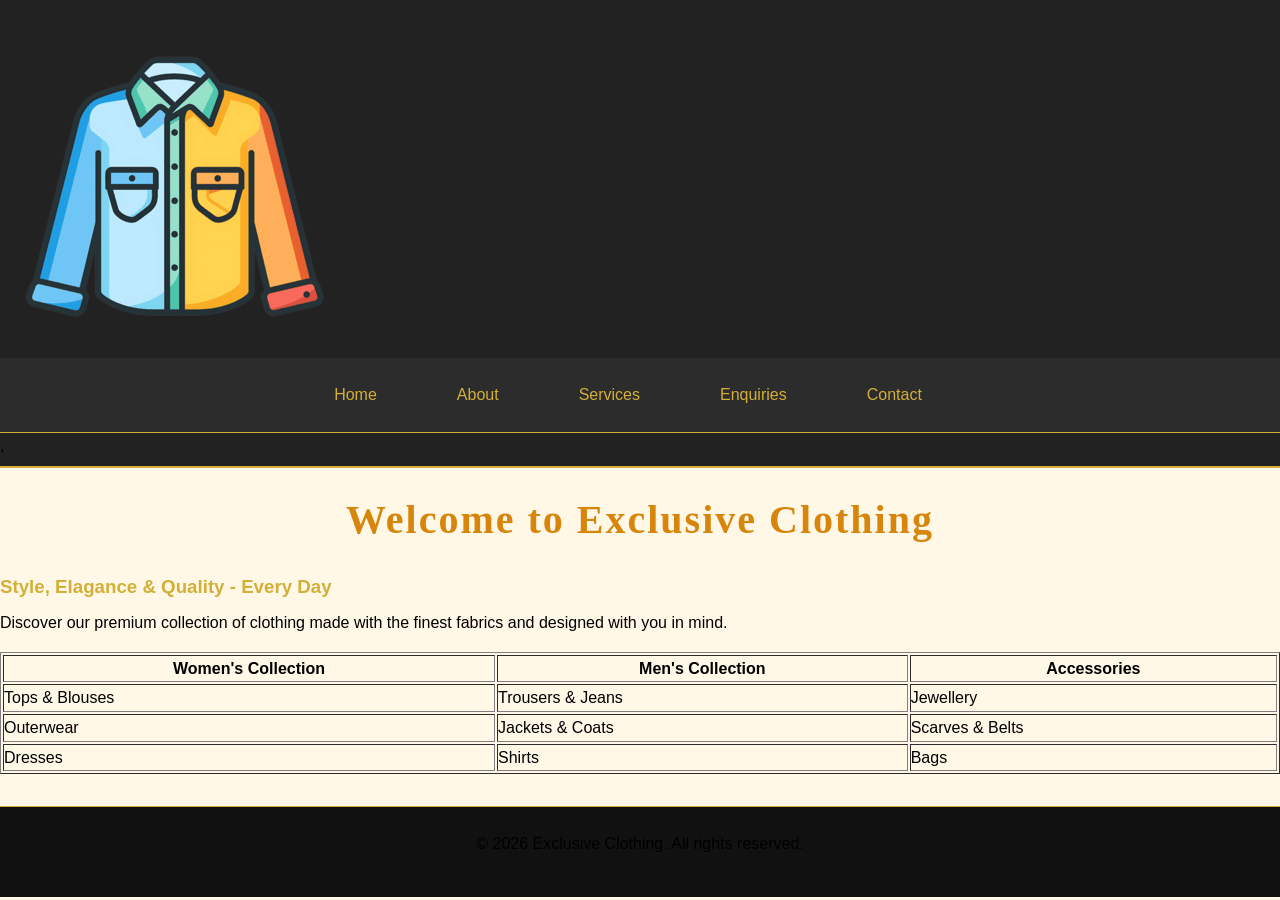
<file: EXCLUSIVE CLOTHING Part 2/index.html>
<!DOCTYPE html>
<html lang="en">
<head>
    <meta charset="UTF-8">
    <meta name="viewport" content="width=device-width, initial-scale=1.0">
    <link rel="stylesheet" href="css_assets/myfirststyles.css">
    <title>Exclusive Clothing-home</title>
</head>
<body>

    <header>
        <img src="images/logo3.png" alt="Exclusive Clothing Logo">
        <nav>
            <ul class="nav-links">
                <li><a href="index.html">Home</a><li>
                <li><a href="about.html">About</a><li>
                <li><a href="services.html">Services</a><li>
                <li><a href="enquiries.html">Enquiries</a><li>
                <li><a href="contact.html">Contact</a><li>
            </ul>
        </nav> ,
        <!-- navigation -->
    </header>
    <main>
        <h1>Welcome to Exclusive Clothing</h1>
        <h3>Style, Elagance & Quality - Every Day</h3>
        <p>Discover our premium collection of clothing made with the finest fabrics and designed with you in mind.</p>
    
        <table width="100%" border="1"> 
            <tr>
                <th>Women's Collection</th>
                <th>Men's Collection</th>
                <th>Accessories</th>
            </tr>

            <tr>
                <td>Tops & Blouses</td>
                <td>Trousers & Jeans</td>
                <td>Jewellery</td>
            </tr>
            <tr>
                <td>Outerwear</td>
                <td>Jackets & Coats</td>
                <td>Scarves & Belts</td>
            </tr>
            <tr>
                <td>Dresses</td>
                <td>Shirts</td>
                <td>Bags</td>
            </tr>

        </table>

    </main>
    <footer>
        <p>&copy; 2026 Exclusive Clothing. All rights reserved.</p>
        
    </footer>
    
</body>
</html>
</file>
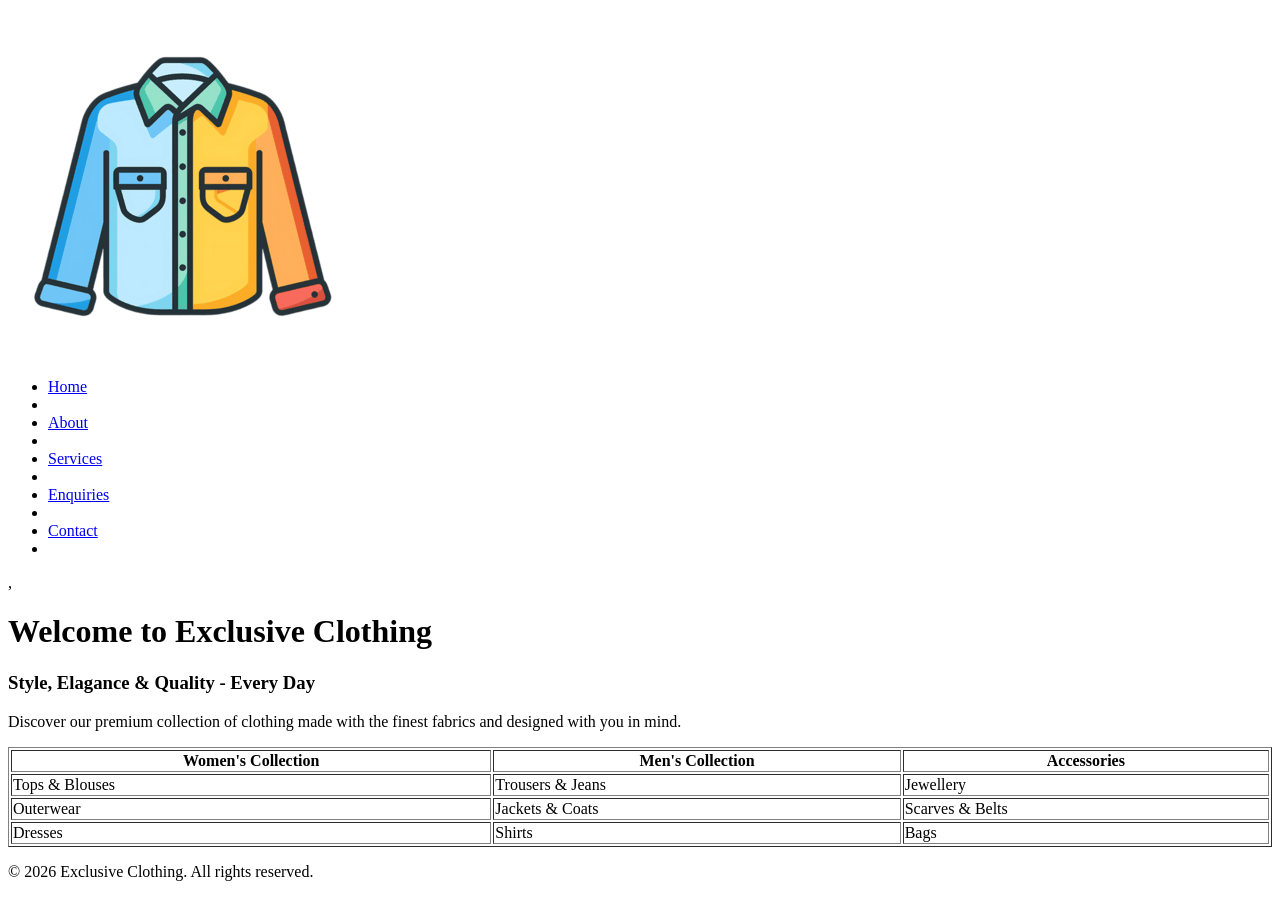
<file: EXCLUSIVE CLOTHING/index.html>
<!DOCTYPE html>
<html lang="en">
<head>
    <meta charset="UTF-8">
    <meta name="viewport" content="width=device-width, initial-scale=1.0">
    <title>Exclusive Clothing-home</title>
</head>
<body>

    <header>
        <img src="images/logo3.png" alt="Exclusive Clothing Logo">
        <nav>
            <ul>
                <li><a href="index.html">Home</a><li>
                <li><a href="about.html">About</a><li>
                <li><a href="services.html">Services</a><li>
                <li><a href="enquiries.html">Enquiries</a><li>
                <li><a href="contact.html">Contact</a><li>
            </ul>
        </nav> ,
        <!-- navigation -->
    </header>
    <main>
        <h1>Welcome to Exclusive Clothing</h1>
        <h3>Style, Elagance & Quality - Every Day</h3>
        <p>Discover our premium collection of clothing made with the finest fabrics and designed with you in mind.</p>
    
        <table width="100%" border="1"> 
            <tr>
                <th>Women's Collection</th>
                <th>Men's Collection</th>
                <th>Accessories</th>
            </tr>

            <tr>
                <td>Tops & Blouses</td>
                <td>Trousers & Jeans</td>
                <td>Jewellery</td>
            </tr>
            <tr>
                <td>Outerwear</td>
                <td>Jackets & Coats</td>
                <td>Scarves & Belts</td>
            </tr>
            <tr>
                <td>Dresses</td>
                <td>Shirts</td>
                <td>Bags</td>
            </tr>

        </table>

    </main>
    <footer>
        <p>&copy; 2026 Exclusive Clothing. All rights reserved.</p>
        
    </footer>
    
</body>
</html>
</file>
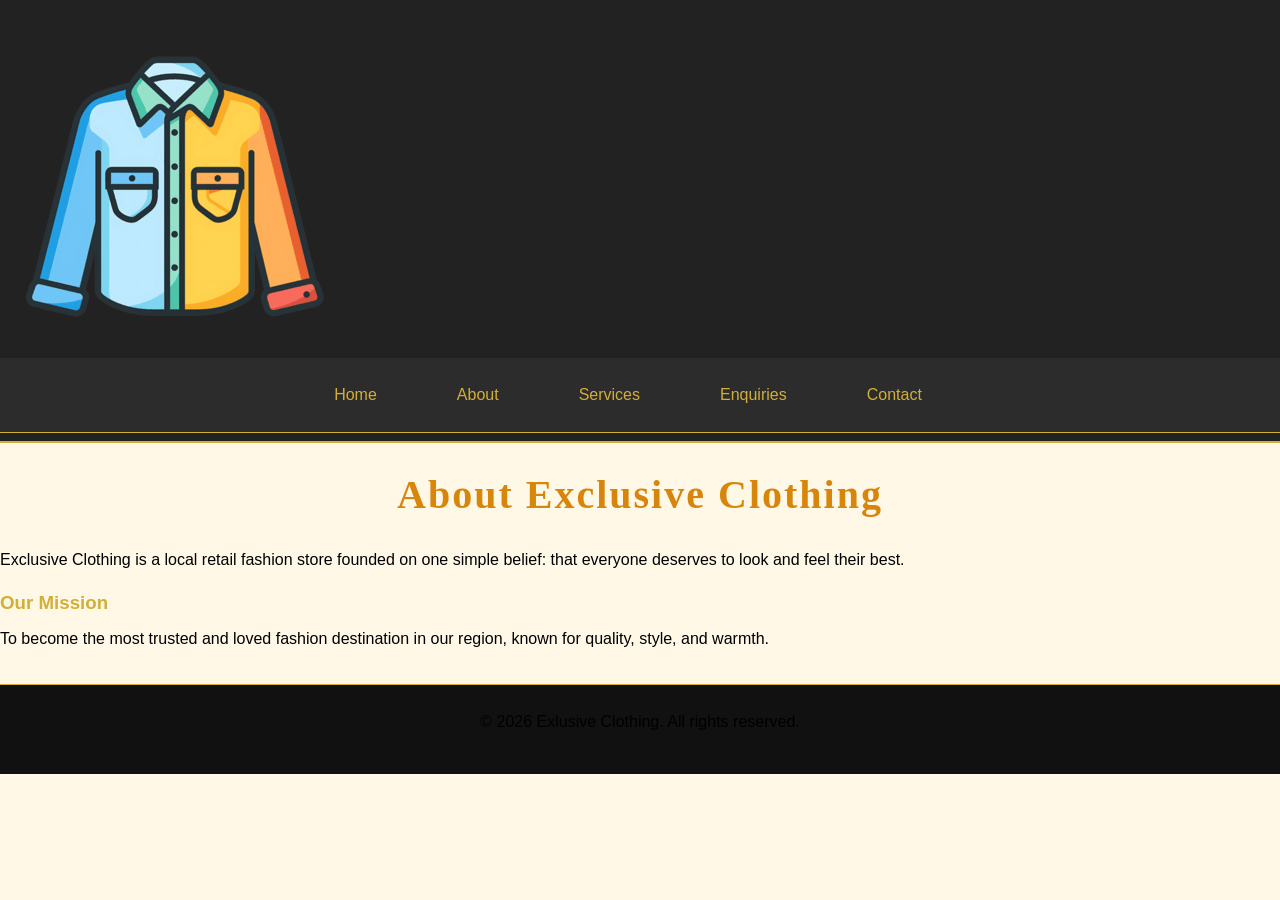
<file: about.html>
<!DOCTYPE html>
<html lang="en">
<head>
    <meta charset="UTF-8">
    <meta name="viewport" content="width=device-width, initial-scale=1.0">
    <link rel="stylesheet" href="css_assets/myfirststyles.css">
    <title>Exclusive Clothing-About</title>
</head>
<body>
    <header>
        <img src="images/logo3.png" alt="Exclusive Clothing Logo">
        <nav> <!-- navigation -->
            <ul class="nav-links">
                <li><a href="index.html">Home</a><li>
                <li><a href="about.html">About</a><li>
                <li><a href="services.html">Services</a><li>
                <li><a href="enquiries.html">Enquiries</a><li>
                <li><a href="contact.html">Contact</a><li>
            </ul>
        </nav>
    </header>
    <main>
        <h1>About Exclusive Clothing</h1>
        <p>Exclusive Clothing is a local retail fashion store founded on one simple belief: that everyone deserves to look and feel their best.</p>
        <h3>Our Mission</h3>
        <p>To become the most trusted and loved fashion destination in our region, known for quality, style, and warmth.</p>
        
    </main>
    <footer>
        <p>&copy; 2026 Exlusive Clothing. All rights reserved.</p>
    </footer>
</body>
</html>
</file>
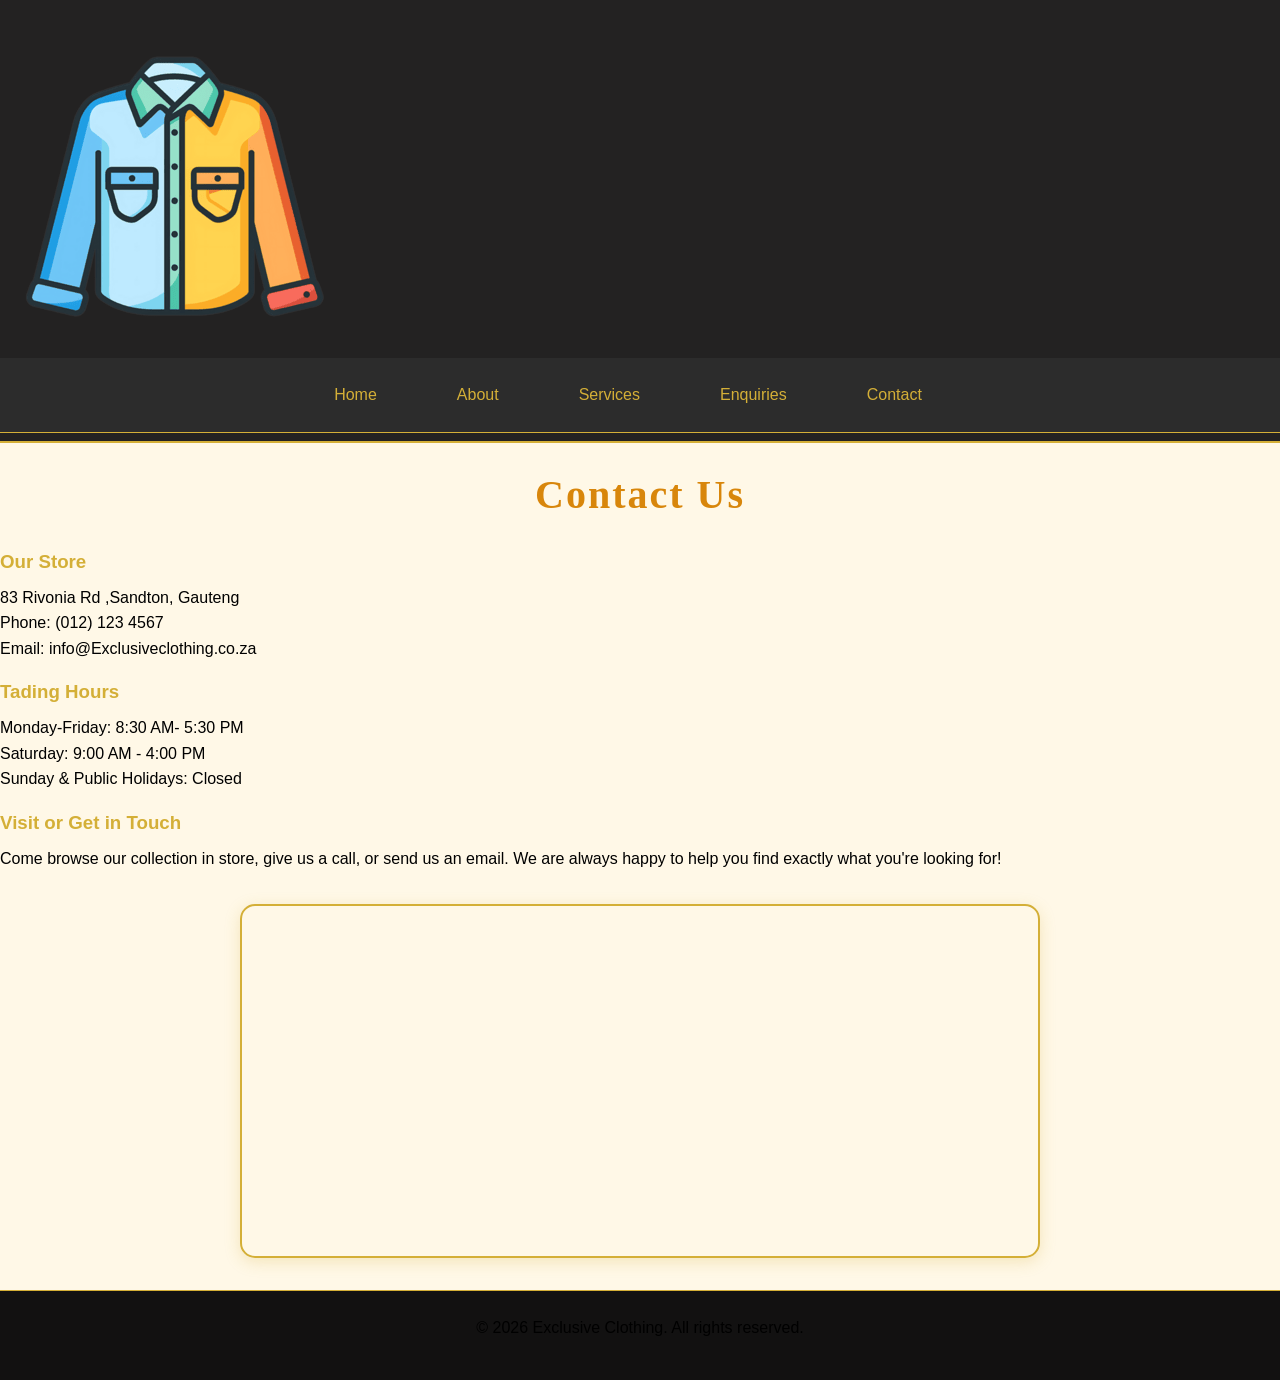
<file: contact.html>
<!DOCTYPE html>
<html lang="en">
<head>
    <meta charset="UTF-8">
    <meta name="viewport" content="width=device-width, initial-scale=1.0">
    <link rel="stylesheet" href="css_assets/myfirststyles.css">
    <title>Exclusive Clothing-Contact</title>
</head>
<body>
    <header>
        <img src="images/logo3.png" alt="Exclusive Clothing Logo">
        <nav>
            <ul class="nav-links">
                <li><a href="index.html">Home</a><li>
                <li><a href="about.html">About</a><li>
                <li><a href="services.html">Services</a><li>
                <li><a href="enquiries.html">Enquiries</a><li>
                <li><a href="contact.html">Contact</a><li>
            </ul>
        </nav> <!-- navigation -->
    </header>
    <main>
        <h1>Contact Us</h1>

        <h3>Our Store</h3>
        <p>83 Rivonia Rd ,Sandton, Gauteng<br>
           Phone: (012) 123 4567 <br>
           Email: info@Exclusiveclothing.co.za</p>

           <h3>Tading Hours</h3>
           <p>Monday-Friday: 8:30 AM- 5:30 PM <br>
              Saturday: 9:00 AM - 4:00 PM <br> 
              Sunday & Public Holidays: Closed</p>

              <h3>Visit or Get in Touch</h3>
              
              <p>Come browse our collection in store, give us a call, or send us an email. We are always happy to help you find exactly what you're looking for!</p>
              <div class="map-container">
  <iframe 
    src="https://www.google.com/maps/embed?pb=!1m18!1m12!1m3!1d231464.8774549753!2d28.034718840625!3d-26.107617499999996!2m3!1f0!2f0!3f0!3m2!1i1024!2i768!4f13.1!3m3!1m2!1s0x1e95732d7abaa2bb%3A0x6e3b5ac49f8d784b!2sSandton%20City!5e0!3m2!1sen!2sza!4v1726675543167!5m2!1sen!2sza"
    width="100%" 
    height="350" 
    style="border:0; border-radius: 15px;"
    allowfullscreen="" 
    loading="lazy"
    referrerpolicy="no-referrer-when-downgrade">
  </iframe>
</div>
    </main>

    <footer>
        <p>&copy; 2026 Exclusive Clothing. All rights reserved.</p>
    </footer>
    <!-- Modal -->
<div id="myModal" class="modal">
  <div class="modal-content">
    <span class="close">&times;</span>
    <p>Modal content here</p>
  </div>
</div>
<script>
      const modal = document.getElementById('myModal');
      
    </script>
</body>
</html>
</file>
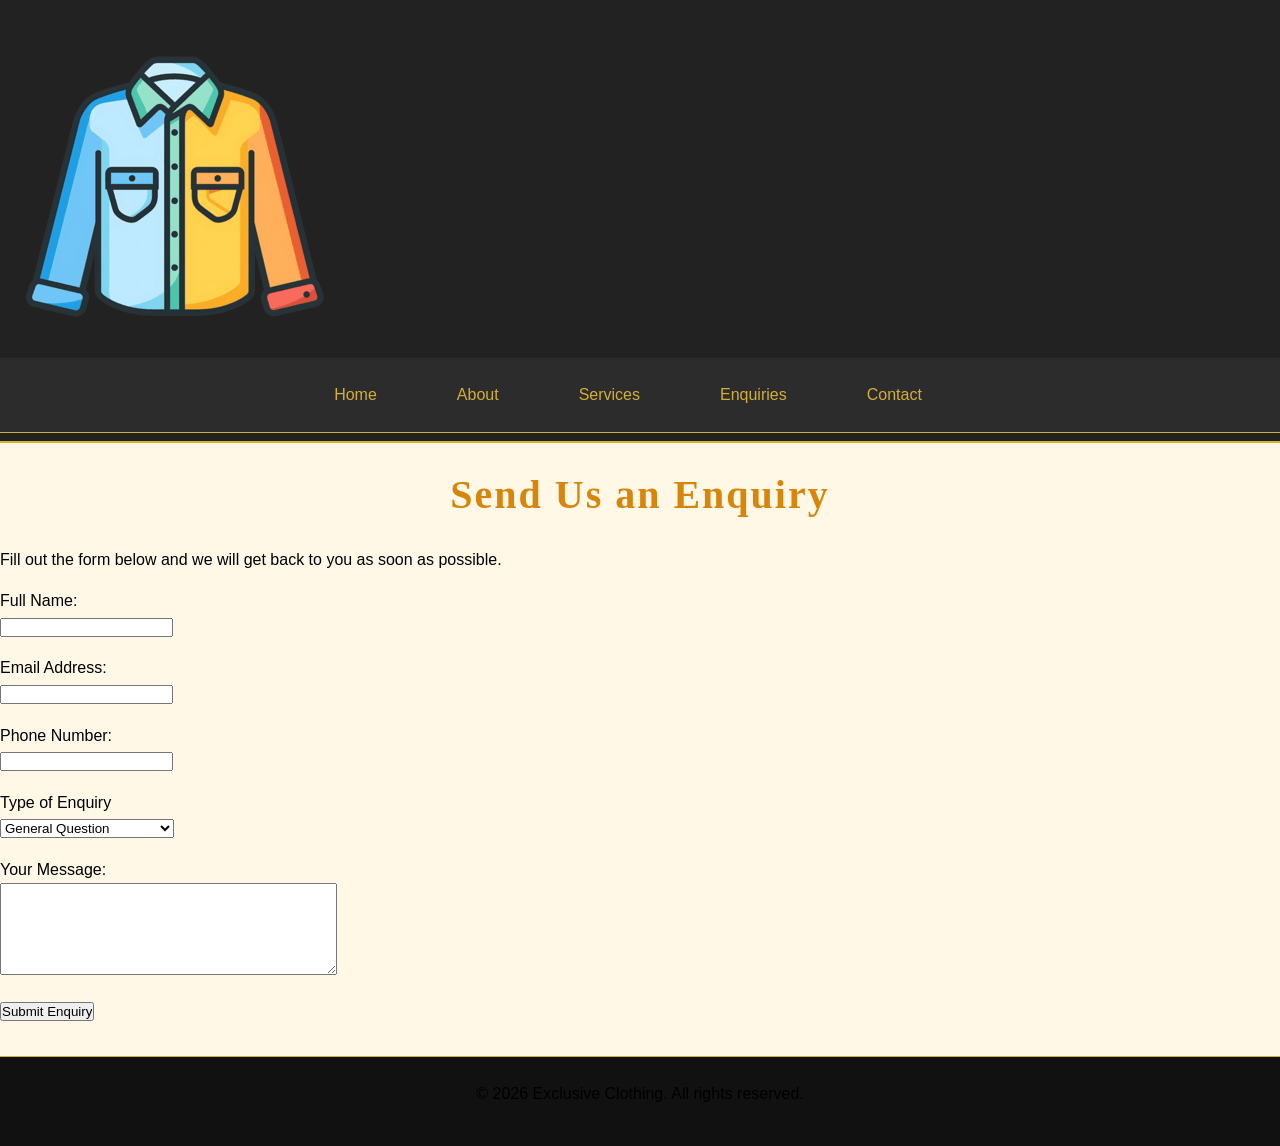
<file: enquiries.html>
<!DOCTYPE html>
<html lang="en">
<head>
    <meta charset="UTF-8">
    <meta name="viewport" content="width=device-width, initial-scale=1.0">
    <link rel="stylesheet" href="css_assets/myfirststyles.css">
    <title>Exclusive Clothing-Enquiries</title>
</head>
<body>
    
    <header>
        <img src="images/logo3.png" alt="Exclusive Clothing Logo">
        <nav>
            <ul class="nav-links">
                <li><a href="index.html">Home</a><li>
                <li><a href="about.html">About</a><li>
                <li><a href="services.html">Services</a><li>
                <li><a href="enquiries.html">Enquiries</a><li>
                <li><a href="contact.html">Contact</a><li>
            </ul>
        </nav> 
    </header>
    <main>
        <h1>Send Us an Enquiry</h1>
        <p>Fill out the form below and we will get back to you as soon as possible.</p>
        <form action="#" method="post">
            <p>
                <label for="fullname">Full Name:</label><br>
                <input type="text" id="fullname" name="fullname" required>
            </p>
            <p>
                <label for="email">Email Address:</label><br>
                <input type="email" id="email" name="email">
            </p>
            <p>
                <label for="phone">Phone Number:</label><br>
                <input type="tel" id="phone" name="phone">
            </p> 
            <p>
                <label for="enquirytype">Type of Enquiry</label><br>
                <select name="enquirytype" id="enquirytype">
                    <option>General Question</option>
                    <option>Product Availability</option>
                    <option>Size or Fit Enquiry</option>
                    <option>Special/Bulk Order Quote</option>
                    <option>Return or Exchange</option>
                    <option>Other</option>
                </select>
            </p>
            <p>
                <label for="message">Your Message:</label><br>
                <textarea name="message" id="message" rows="6" cols="40" required></textarea>
            </p>
            <p>
                <input type="submit" value="Submit Enquiry">
            </p>

        </form>
    </main>
    <footer>
        <p>&copy; 2026 Exclusive Clothing. All rights reserved.</p>
    </footer>
     <script>
      
      function validateForm() {
        
      }
     
    </script>
</body>
</html>
</file>
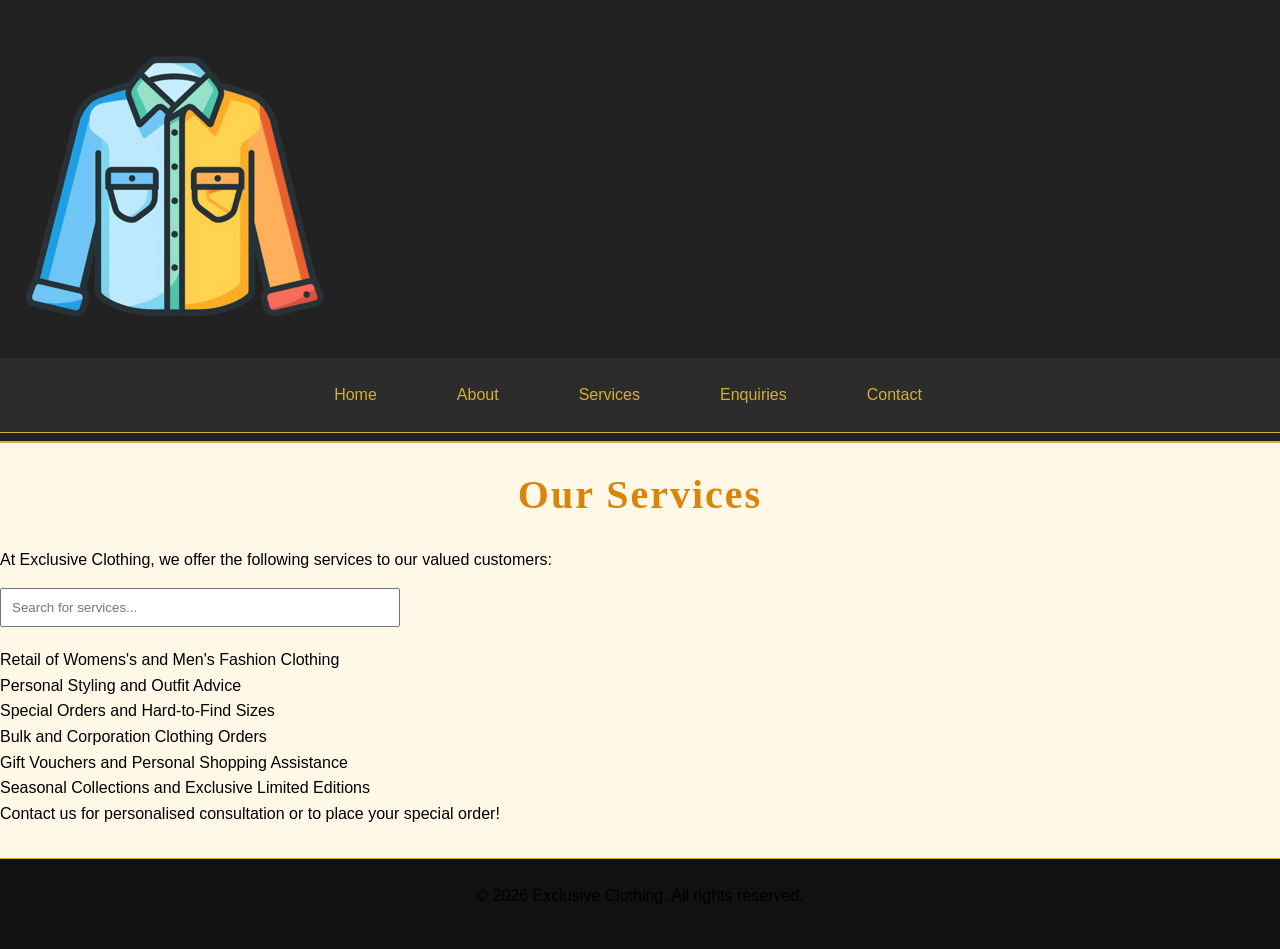
<file: services.html>
<!DOCTYPE html>
<html lang="en">
<head>
    <meta charset="UTF-8">
    <meta name="viewport" content="width=device-width, initial-scale=1.0">
    <link rel="stylesheet" href="css_assets/myfirststyles.css">
    <title>Exclusive Clothing-services</title>
</head>
<body>
    <header>
        <img src="images/logo3.png" alt="Exclusive Clothing Logo">
        <nav>
            <ul class="nav-links">
                <li><a href="index.html">Home</a><li>
                <li><a href="about.html">About</a><li>
                <li><a href="services.html">Services</a><li>
                <li><a href="enquiries.html">Enquiries</a><li>
                <li><a href="contact.html">Contact</a><li>
            </ul>
        </nav> <!--navigation -->
    </header> 
    <main>
        <h1>Our Services</h1>
        <p>At Exclusive Clothing, we offer the following services to our valued customers:</p>
        <input type="text" id="search" placeholder="Search for services..." style="padding: 10px; width: 100%; max-width: 400px; margin-bottom: 20px;">



        <ul>
            <li>Retail of Womens's and Men's Fashion Clothing</li>
            <li>Personal Styling and Outfit Advice</li>
            <li>Special Orders and Hard-to-Find Sizes</li>
            <li>Bulk and Corporation Clothing Orders</li>
            <li>Gift Vouchers and Personal Shopping Assistance</li>
            <li>Seasonal Collections and Exclusive Limited Editions</li>
        </ul>
        <p>Contact us for personalised consultation or to place your special order!</p>
    </main>
    <footer>
        <p>&copy; 2026 Exclusive Clothing. All rights reserved.</p>
    </footer>
     <script>
function validateForm() {
  const name = document.getElementById('fullname').value;
  const email = document.getElementById('email').value;
  
  if (name === "") {
    alert("Please enter your full name.");
    return false;
  }
  if (email === "") {
    alert("Please enter your email address.");
    return false;
  }
  // more checks...
  return true;
}
</script>
<script>
const searchInput = document.getElementById('search');
const serviceItems = document.querySelectorAll('ul li'); 

searchInput.addEventListener('input', function() {
  const searchTerm = this.value.toLowerCase();
  serviceItems.forEach(function(item) {
    const text = item.textContent.toLowerCase();
    if (text.includes(searchTerm)) {
      item.style.display = 'list-item'; 
    } else {
      item.style.display = 'none';
    }
  });
});
</script>


</body>
</html>
</file>
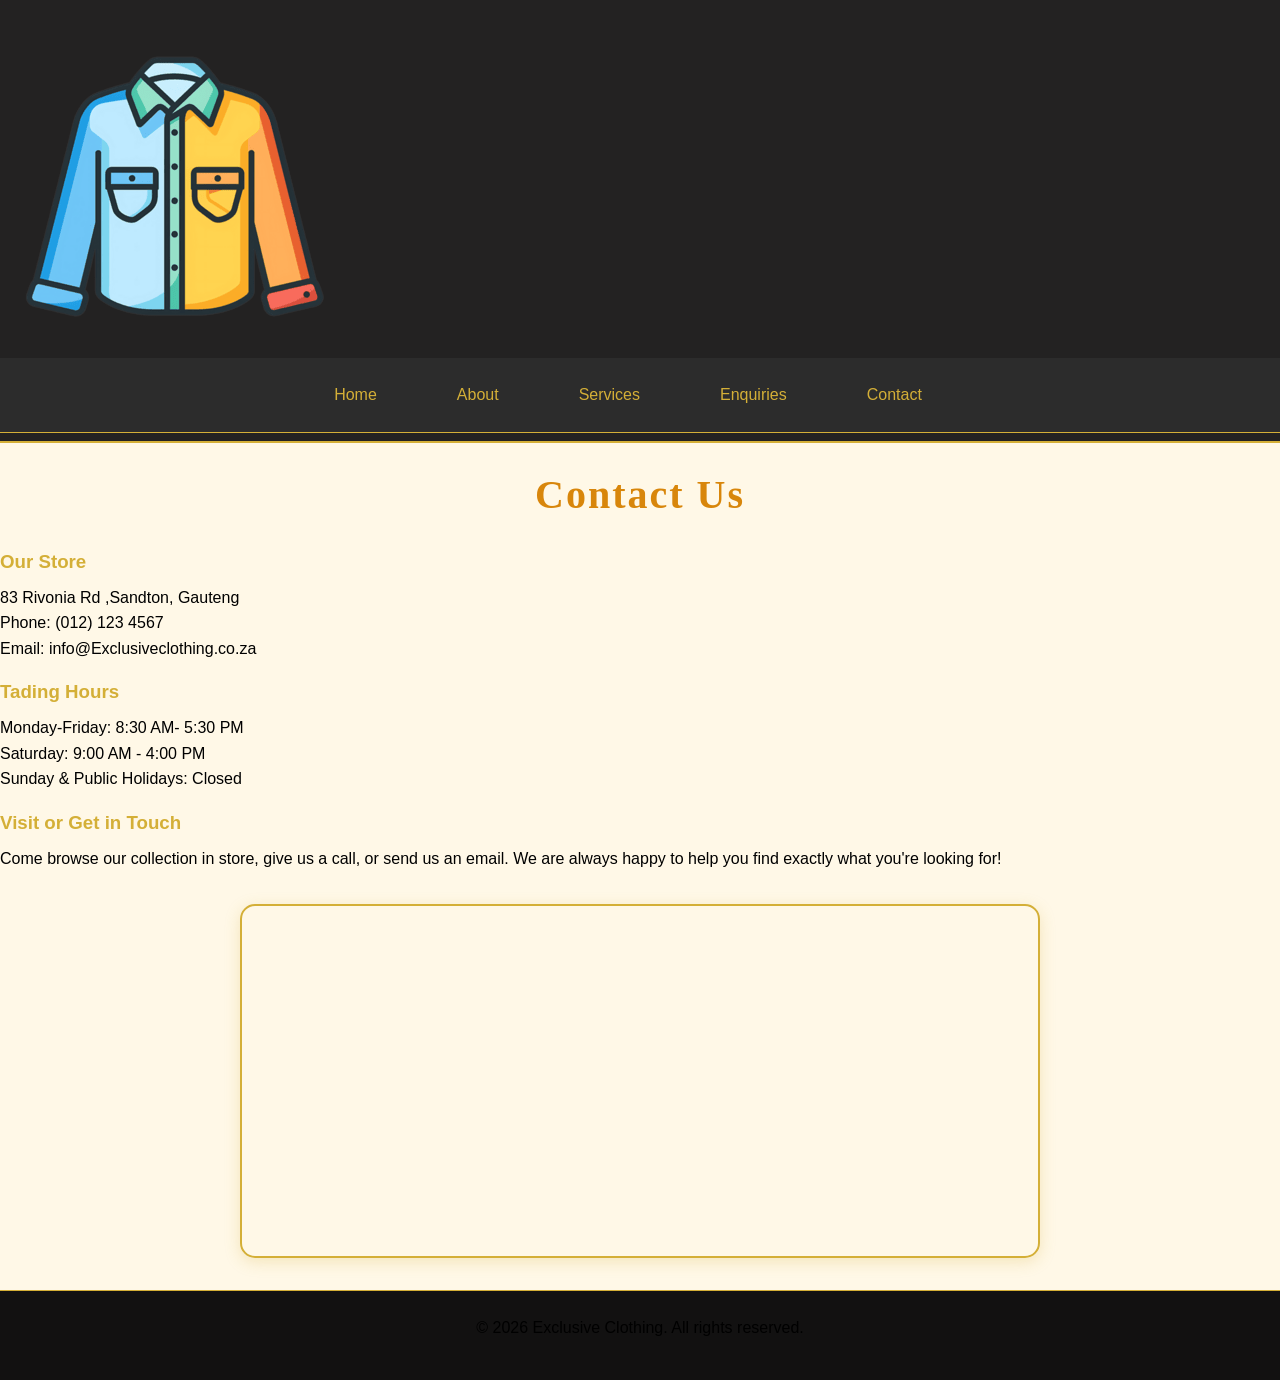
<file: EXCLUSIVE CLOTHING Part 2/contact.html>
<!DOCTYPE html>
<html lang="en">
<head>
    <meta charset="UTF-8">
    <meta name="viewport" content="width=device-width, initial-scale=1.0">
    <link rel="stylesheet" href="css_assets/myfirststyles.css">
    <title>Exclusive Clothing-Contact</title>
</head>
<body>
    <header>
        <img src="images/logo3.png" alt="Exclusive Clothing Logo">
        <nav>
            <ul class="nav-links">
                <li><a href="index.html">Home</a><li>
                <li><a href="about.html">About</a><li>
                <li><a href="services.html">Services</a><li>
                <li><a href="enquiries.html">Enquiries</a><li>
                <li><a href="contact.html">Contact</a><li>
            </ul>
        </nav> <!-- navigation -->
    </header>
    <main>
        <h1>Contact Us</h1>

        <h3>Our Store</h3>
        <p>83 Rivonia Rd ,Sandton, Gauteng<br>
           Phone: (012) 123 4567 <br>
           Email: info@Exclusiveclothing.co.za</p>

           <h3>Tading Hours</h3>
           <p>Monday-Friday: 8:30 AM- 5:30 PM <br>
              Saturday: 9:00 AM - 4:00 PM <br> 
              Sunday & Public Holidays: Closed</p>

              <h3>Visit or Get in Touch</h3>
              
              <p>Come browse our collection in store, give us a call, or send us an email. We are always happy to help you find exactly what you're looking for!</p>
              <div class="map-container">
  <iframe 
    src="https://www.google.com/maps/embed?pb=!1m18!1m12!1m3!1d231464.8774549753!2d28.034718840625!3d-26.107617499999996!2m3!1f0!2f0!3f0!3m2!1i1024!2i768!4f13.1!3m3!1m2!1s0x1e95732d7abaa2bb%3A0x6e3b5ac49f8d784b!2sSandton%20City!5e0!3m2!1sen!2sza!4v1726675543167!5m2!1sen!2sza"
    width="100%" 
    height="350" 
    style="border:0; border-radius: 15px;"
    allowfullscreen="" 
    loading="lazy"
    referrerpolicy="no-referrer-when-downgrade">
  </iframe>
</div>
    </main>

    <footer>
        <p>&copy; 2026 Exclusive Clothing. All rights reserved.</p>
    </footer>
</body>
</html>
</file>
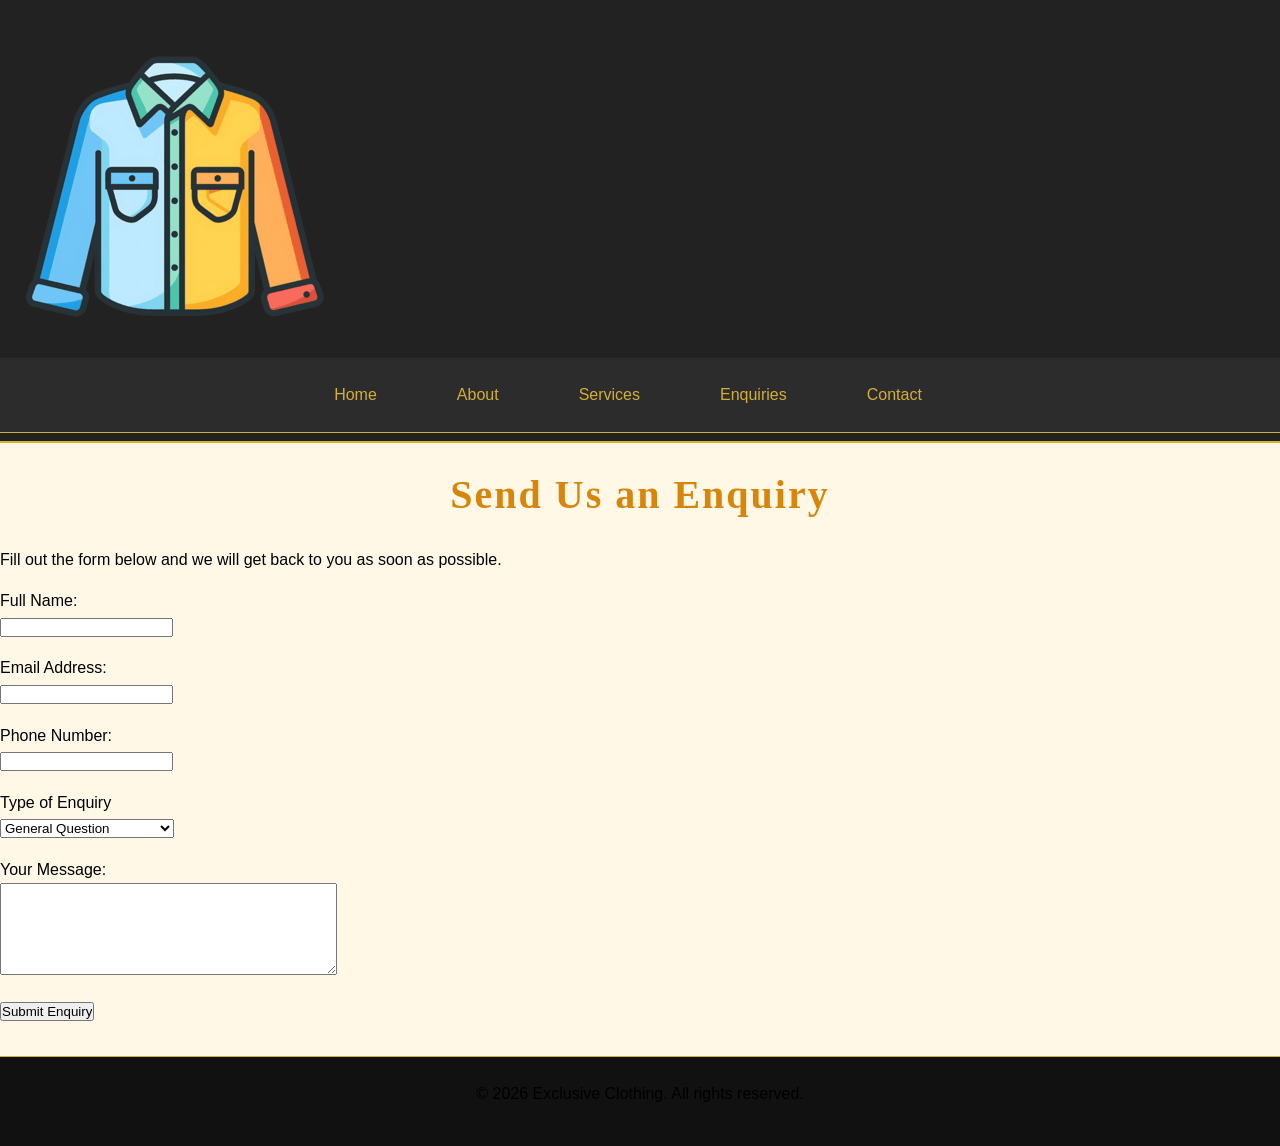
<file: EXCLUSIVE CLOTHING Part 2/enquiries.html>
<!DOCTYPE html>
<html lang="en">
<head>
    <meta charset="UTF-8">
    <meta name="viewport" content="width=device-width, initial-scale=1.0">
    <link rel="stylesheet" href="css_assets/myfirststyles.css">
    <title>Exclusive Clothing-Enquiries</title>
</head>
<body>
    
    <header>
        <img src="images/logo3.png" alt="Exclusive Clothing Logo">
        <nav>
            <ul class="nav-links">
                <li><a href="index.html">Home</a><li>
                <li><a href="about.html">About</a><li>
                <li><a href="services.html">Services</a><li>
                <li><a href="enquiries.html">Enquiries</a><li>
                <li><a href="contact.html">Contact</a><li>
            </ul>
        </nav> 
    </header>
    <main>
        <h1>Send Us an Enquiry</h1>
        <p>Fill out the form below and we will get back to you as soon as possible.</p>
        <form action="#" method="post">
            <p>
                <label for="fullname">Full Name:</label><br>
                <input type="text" id="fullname" name="fullname" required>
            </p>
            <p>
                <label for="email">Email Address:</label><br>
                <input type="email" id="email" name="email">
            </p>
            <p>
                <label for="phone">Phone Number:</label><br>
                <input type="tel" id="phone" name="phone">
            </p> 
            <p>
                <label for="enquirytype">Type of Enquiry</label><br>
                <select name="enquirytype" id="enquirytype">
                    <option>General Question</option>
                    <option>Product Availability</option>
                    <option>Size or Fit Enquiry</option>
                    <option>Special/Bulk Order Quote</option>
                    <option>Return or Exchange</option>
                    <option>Other</option>
                </select>
            </p>
            <p>
                <label for="message">Your Message:</label><br>
                <textarea name="message" id="message" rows="6" cols="40" required></textarea>
            </p>
            <p>
                <input type="submit" value="Submit Enquiry">
            </p>

        </form>
    </main>
    <footer>
        <p>&copy; 2026 Exclusive Clothing. All rights reserved.</p>
    </footer>
</body>
</html>
</file>
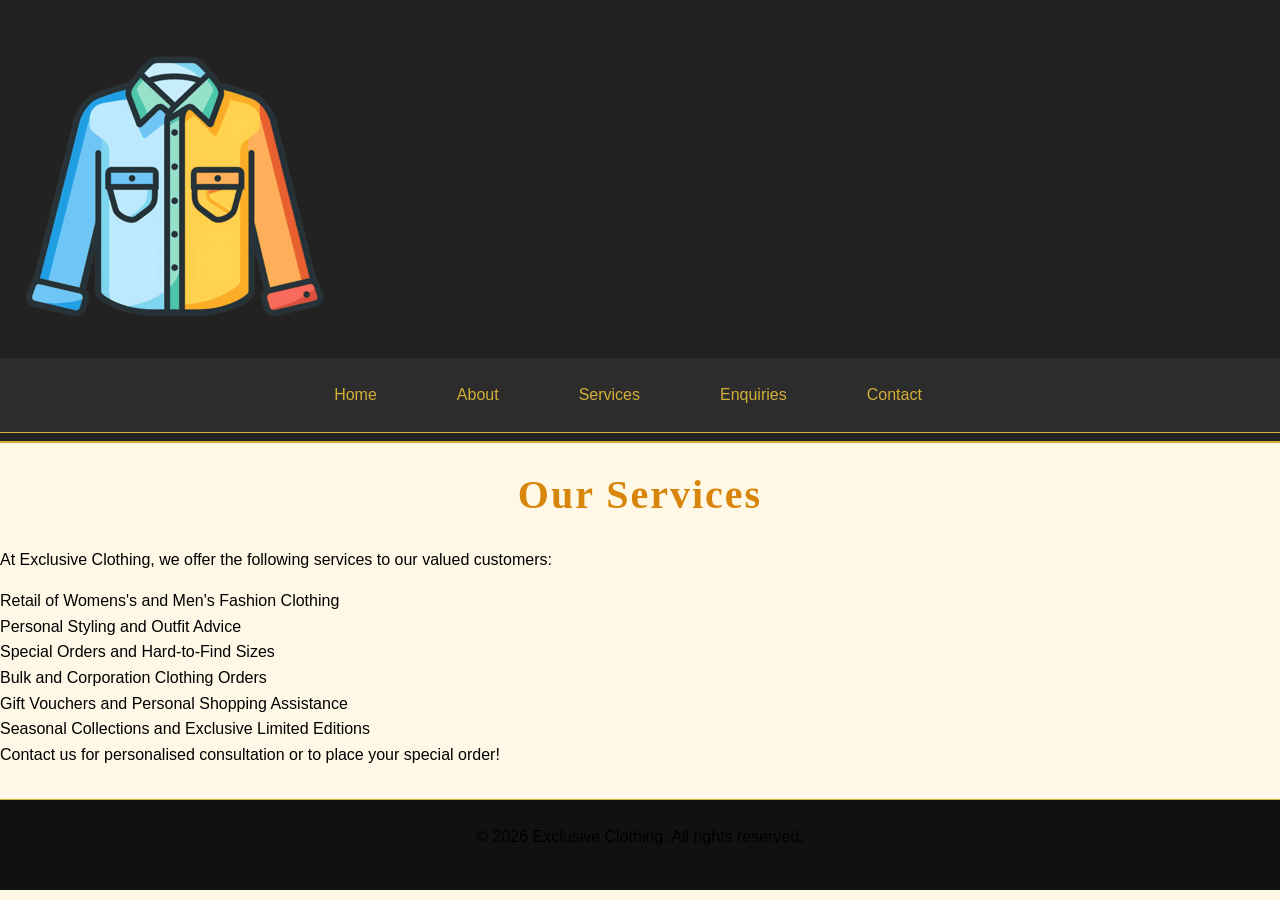
<file: EXCLUSIVE CLOTHING Part 2/services.html>
<!DOCTYPE html>
<html lang="en">
<head>
    <meta charset="UTF-8">
    <meta name="viewport" content="width=device-width, initial-scale=1.0">
    <link rel="stylesheet" href="css_assets/myfirststyles.css">
    <title>Exclusive Clothing-services</title>
</head>
<body>
    <header>
        <img src="images/logo3.png" alt="Exclusive Clothing Logo">
        <nav>
            <ul class="nav-links">
                <li><a href="index.html">Home</a><li>
                <li><a href="about.html">About</a><li>
                <li><a href="services.html">Services</a><li>
                <li><a href="enquiries.html">Enquiries</a><li>
                <li><a href="contact.html">Contact</a><li>
            </ul>
        </nav> <!--navigation -->
    </header> 
    <main>
        <h1>Our Services</h1>
        <p>At Exclusive Clothing, we offer the following services to our valued customers:</p>
        <ul>
            <li>Retail of Womens's and Men's Fashion Clothing</li>
            <li>Personal Styling and Outfit Advice</li>
            <li>Special Orders and Hard-to-Find Sizes</li>
            <li>Bulk and Corporation Clothing Orders</li>
            <li>Gift Vouchers and Personal Shopping Assistance</li>
            <li>Seasonal Collections and Exclusive Limited Editions</li>
        </ul>
        <p>Contact us for personalised consultation or to place your special order!</p>
    </main>
    <footer>
        <p>&copy; 2026 Exclusive Clothing. All rights reserved.</p>
    </footer>

</body>
</html>
</file>
<file: EXCLUSIVE CLOTHING Part 2/css_assets/myfirststyles.css>
/* ========================================
   CSS RESET
   ======================================== */
* {
    margin: 0;
    padding: 0;
    box-sizing: border-box;
}

html {
    font-size: 100%;
}

/* ========================================
   BASE STYLES
   ======================================== */
body {
    font-family: 'Gill Sans', 'Gill Sans MT', Calibri, 'Trebuchet MS', sans-serif;
    line-height: 1.6;
    color: #000000;
    background-color: #FFF8E7; 
}

/* ========================================
   HEADER & HEADINGS — GOLD THEME
   ======================================== */
header {
    background-color: #232222;
    border-bottom: 2px solid #D4AF37; 
    padding: 0.5rem 0;
}

h1 {
    color: #D8860B; 
    font-family: 'Georgia', 'Times New Roman', serif; 
    font-size: 2.5rem;
    padding: 1.25rem;
    text-align: center;
    letter-spacing: 2px; /
}

h2 {
    color: #D8860B;
    padding: 1.25rem;
    font-size: 1.8rem;
    text-align: center;
}

h3 {
    color: #D4AF37; 
    margin-bottom: 0.5rem;
}

p {
    color: #000000; 
    margin-bottom: 1rem;
}

/* ========================================
   LOGO — RESPONSIVE
   ======================================== */
.logo-img {
    max-width: 220px;
    width: 100%;
    height: auto;
    display: block;
    margin: 0 auto;
    padding: 0.5rem 0;
}

@media screen and (max-width: 480px) {
    .logo-img {
        max-width: 160px;
    }
}

/* ========================================
   NAVIGATION — GOLD & BLACK
   ======================================== */
nav {
    background-color: #2c2c2c; 
    border-bottom: 1px solid #D4AF37;
}

nav ul {
    display: flex;
    list-style-type: none;
    padding: 0.625rem;
    flex-wrap: wrap;
    justify-content: center;
}

nav ul li {
    margin: 0.25rem 0.75rem;
}

nav ul li a {
    color: #D4AF37; 
    text-decoration: none;
    padding: 0.625rem 1rem;
    display: inline-block;
    transition: all 0.3s ease;
    font-weight: 500;
}

nav ul li a:hover {
    background-color: #D4AF37;
    color: #232222;
    border-radius: 35px;
}

nav ul li a:active {
    transform: scale(0.97);
}

nav ul li a:focus {
    outline: 2px solid #D4AF37;
    outline-offset: 2px;
    border-radius: 35px;
}

/* ========================================
   RESPONSIVE IMAGES
   ======================================== */
img {
    max-width: 100%;
    height: auto;
    display: block;
}

/* ========================================
   GRID/CONTAINER — GOLD THEME
   ======================================== */
.container {
    display: inline-grid;
    grid-template-columns: repeat(3, 1fr);
    gap: 1rem;
    padding: 1.25rem;
    width: 100%;
}

.container div {
    background-color: #FFFFFF;
    padding: 1.5rem;
    margin: 0.3125rem;
    color: #000000;
    border: 1px solid #D4AF37; 
    border-radius: 15px;
    transition: transform 0.3s ease;
}

.container div:hover {
    transform: translateY(-5px); 
    box-shadow: 0 5px 15px rgba(212, 175, 55, 0.3); /* Gold glow */
}

/* ========================================
   MAP CONTAINER
   ======================================== */
.map-container {
    width: 90%;
    max-width: 800px;
    margin: 2rem auto;
    border-radius: 15px;
    overflow: hidden;
    border: 2px solid #D4AF37;
    box-shadow: 0 4px 15px rgba(212, 175, 55, 0.25);
}

.map-container iframe {
    width: 100%;
    height: 350px;
    border: none;
    display: block;
}

/* ========================================
   MEDIA QUERIES — RESPONSIVE
   ======================================== */
@media screen and (max-width: 768px) {
    h1 {
        font-size: 2rem;
    }

    .container {
        grid-template-columns: repeat(2, 1fr);
    }

    nav ul {
        justify-content: center;
    }
}

@media screen and (max-width: 480px) {
    h1 {
        font-size: 1.5rem;
        padding: 1rem;
    }

    h2 {
        font-size: 1.3rem;
        padding: 1rem;
    }

    nav ul {
        flex-direction: column;
        text-align: center;
        padding: 0.5rem;
    }

    nav ul li a {
        padding: 0.75rem;
        width: 100%;
    }

    .container {
        grid-template-columns: 1fr;
    }

    .map-container iframe {
        height: 250px;
    }
}

/* ========================================
   FOOTER
   ======================================== */
footer {
    background-color: #121111;
    color: #D4AF37;
    text-align: center;
    padding: 1.5rem;
    border-top: 1px solid #D4AF37;
    margin-top: 2rem;
}
</file>
<file: css_assets/myfirststyles.css>
/* ========================================
   CSS RESET
   ======================================== */
* {
    margin: 0;
    padding: 0;
    box-sizing: border-box;
}

html {
    font-size: 100%;
}

/* ========================================
   BASE STYLES
   ======================================== */
body {
    font-family: 'Gill Sans', 'Gill Sans MT', Calibri, 'Trebuchet MS', sans-serif;
    line-height: 1.6;
    color: #000000;
    background-color: #FFF8E7; 
}

/* ========================================
   HEADER & HEADINGS — GOLD THEME
   ======================================== */
header {
    background-color: #232222;
    border-bottom: 2px solid #D4AF37; 
    padding: 0.5rem 0;
}

h1 {
    color: #D8860B; 
    font-family: 'Georgia', 'Times New Roman', serif; 
    font-size: 2.5rem;
    padding: 1.25rem;
    text-align: center;
    letter-spacing: 2px; /
}

h2 {
    color: #D8860B;
    padding: 1.25rem;
    font-size: 1.8rem;
    text-align: center;
}

h3 {
    color: #D4AF37; 
    margin-bottom: 0.5rem;
}

p {
    color: #000000; 
    margin-bottom: 1rem;
}

/* ========================================
   LOGO — RESPONSIVE
   ======================================== */
.logo-img {
    max-width: 220px;
    width: 100%;
    height: auto;
    display: block;
    margin: 0 auto;
    padding: 0.5rem 0;
}

@media screen and (max-width: 480px) {
    .logo-img {
        max-width: 160px;
    }
}

/* ========================================
   NAVIGATION — GOLD & BLACK
   ======================================== */
nav {
    background-color: #2c2c2c; 
    border-bottom: 1px solid #D4AF37;
}

nav ul {
    display: flex;
    list-style-type: none;
    padding: 0.625rem;
    flex-wrap: wrap;
    justify-content: center;
}

nav ul li {
    margin: 0.25rem 0.75rem;
}

nav ul li a {
    color: #D4AF37; 
    text-decoration: none;
    padding: 0.625rem 1rem;
    display: inline-block;
    transition: all 0.3s ease;
    font-weight: 500;
}

nav ul li a:hover {
    background-color: #D4AF37;
    color: #232222;
    border-radius: 35px;
}

nav ul li a:active {
    transform: scale(0.97);
}

nav ul li a:focus {
    outline: 2px solid #D4AF37;
    outline-offset: 2px;
    border-radius: 35px;
}

/* ========================================
   RESPONSIVE IMAGES
   ======================================== */
img {
    max-width: 100%;
    height: auto;
    display: block;
}

/* ========================================
   GRID/CONTAINER — GOLD THEME
   ======================================== */
.container {
    display: inline-grid;
    grid-template-columns: repeat(3, 1fr);
    gap: 1rem;
    padding: 1.25rem;
    width: 100%;
}

.container div {
    background-color: #FFFFFF;
    padding: 1.5rem;
    margin: 0.3125rem;
    color: #000000;
    border: 1px solid #D4AF37; 
    border-radius: 15px;
    transition: transform 0.3s ease;
}

.container div:hover {
    transform: translateY(-5px); 
    box-shadow: 0 5px 15px rgba(212, 175, 55, 0.3); /* Gold glow */
}

/* ========================================
   MAP CONTAINER
   ======================================== */
.map-container {
    width: 90%;
    max-width: 800px;
    margin: 2rem auto;
    border-radius: 15px;
    overflow: hidden;
    border: 2px solid #D4AF37;
    box-shadow: 0 4px 15px rgba(212, 175, 55, 0.25);
}

.map-container iframe {
    width: 100%;
    height: 350px;
    border: none;
    display: block;
}

/* ========================================
   MEDIA QUERIES — RESPONSIVE
   ======================================== */
@media screen and (max-width: 768px) {
    h1 {
        font-size: 2rem;
    }

    .container {
        grid-template-columns: repeat(2, 1fr);
    }

    nav ul {
        justify-content: center;
    }
}

@media screen and (max-width: 480px) {
    h1 {
        font-size: 1.5rem;
        padding: 1rem;
    }

    h2 {
        font-size: 1.3rem;
        padding: 1rem;
    }

    nav ul {
        flex-direction: column;
        text-align: center;
        padding: 0.5rem;
    }

    nav ul li a {
        padding: 0.75rem;
        width: 100%;
    }

    .container {
        grid-template-columns: 1fr;
    }

    .map-container iframe {
        height: 250px;
    }
}

/* ========================================
   FOOTER
   ======================================== */
footer {
    background-color: #121111;
    color: #D4AF37;
    text-align: center;
    padding: 1.5rem;
    border-top: 1px solid #D4AF37;
    margin-top: 2rem;
}

    /* Modal styles */
    .modal { display: none; 
            position: fixed;  
        }
    .lightbox { 
        display: none; 
        position: fixed; 
     }
</file>
